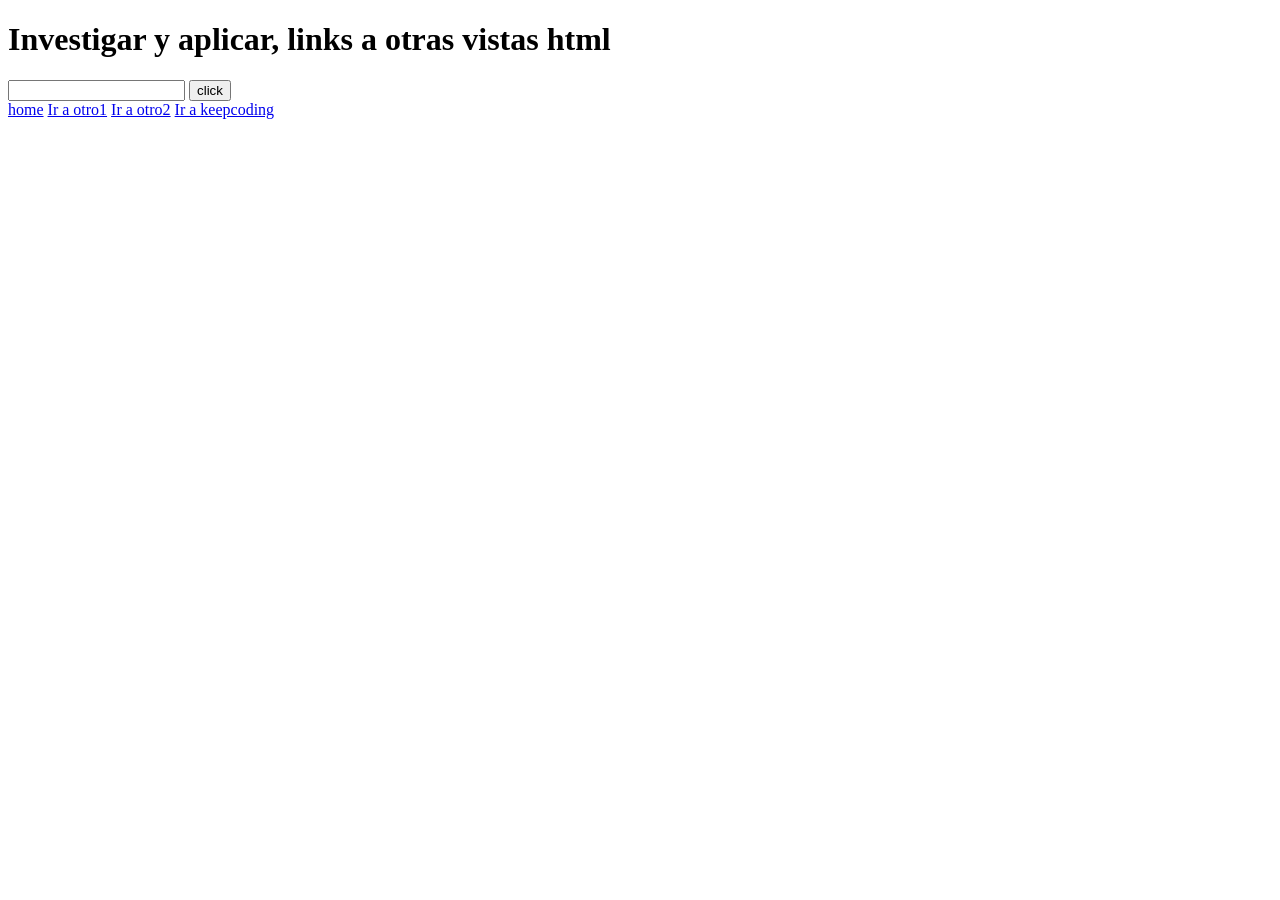
<file: index.html>
<!DOCTYPE html>
<html lang="en">
<head>
    <meta charset="UTF-8">
    <meta name="viewport" content="width=device-width, initial-scale=1.0">
    <title>Document</title>
</head>
<body>
    <h1>Investigar y aplicar, links a otras vistas html</h1>
    <input type="text">
    <button>click</button>

    <div>
        <a href="index.html">home</a>
        <a href="otro1.html">Ir a otro1</a>
        <a href="otro2.html">Ir a otro2</a>
        <a href="https://keepcoding.io/" target="_blank">Ir a keepcoding</a>
        
    </div>
</body>
</html>
</file>
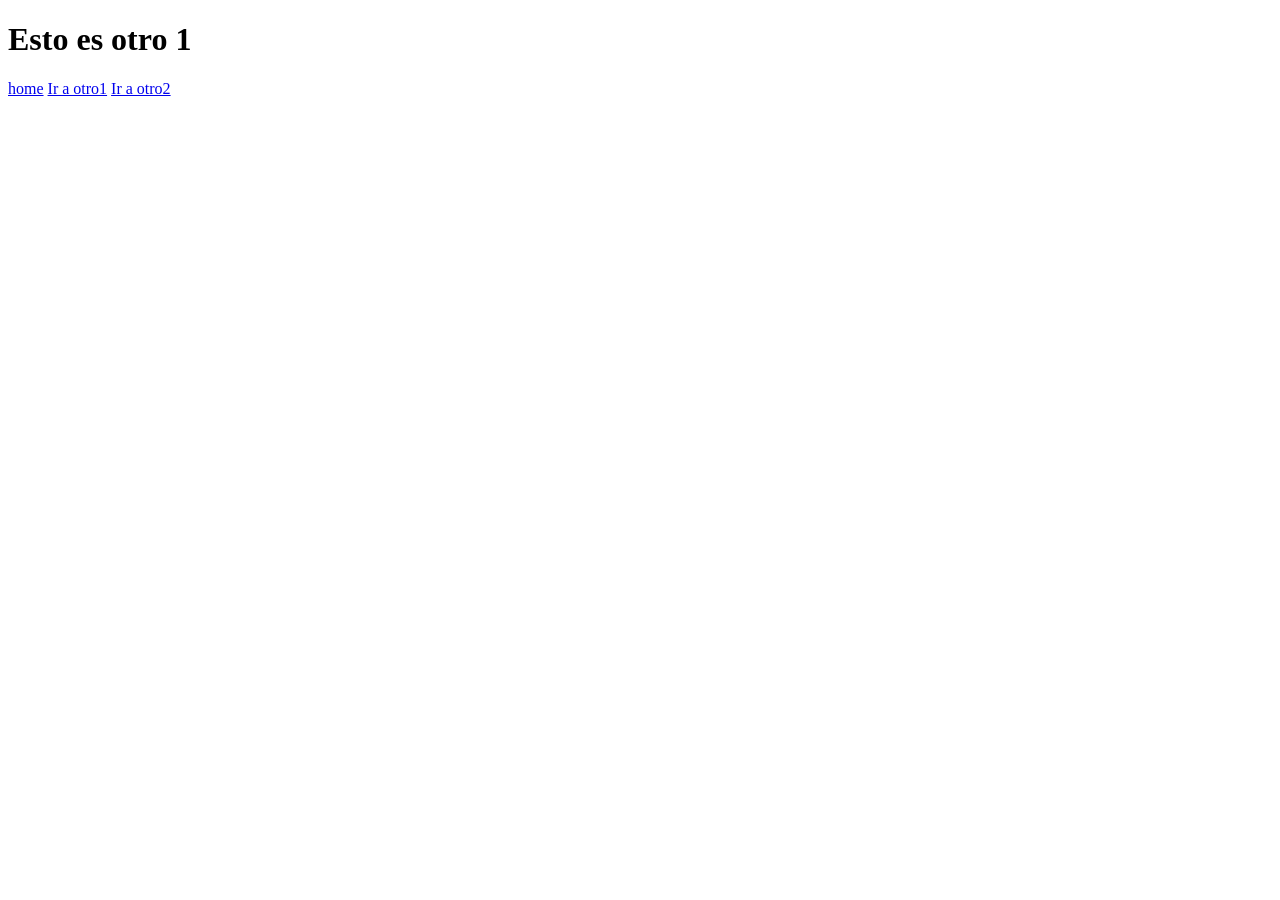
<file: otro1.html>
<!DOCTYPE html>
<html lang="en">
<head>
    <meta charset="UTF-8">
    <meta name="viewport" content="width=device-width, initial-scale=1.0">
    <title>Document</title>
</head>
<body>
    <h1>Esto es otro 1</h1>
     <div>
        <a href="index.html">home</a>
        <a href="otro1.html">Ir a otro1</a>
        <a href="otro2.html">Ir a otro2</a>
    </div>
    
</body>
</html>
</file>
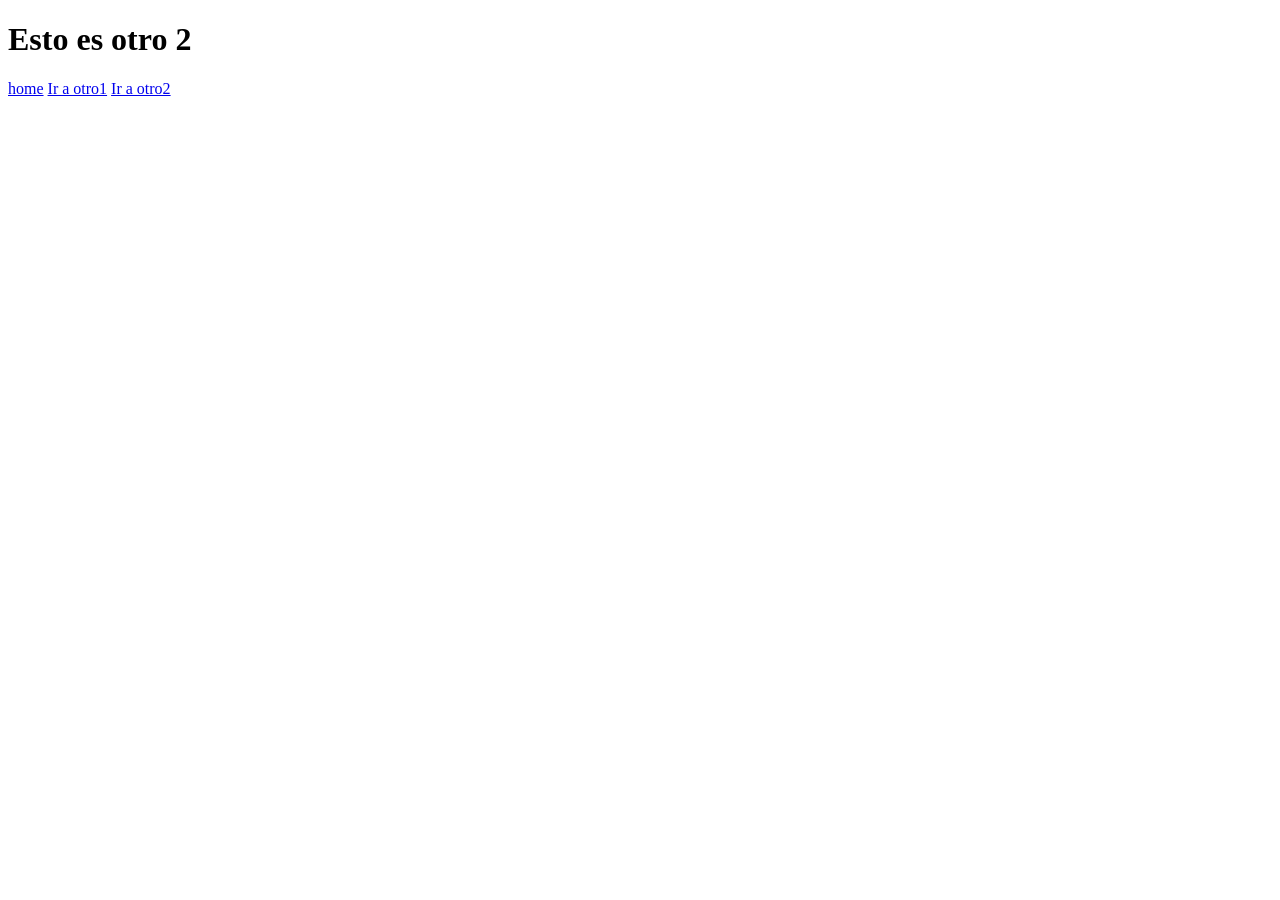
<file: otro2.html>
<!DOCTYPE html>
<html lang="en">
<head>
    <meta charset="UTF-8">
    <meta name="viewport" content="width=device-width, initial-scale=1.0">
    <title>Document</title>
</head>
<body>
<h1>Esto es otro 2</h1>
     <div>
        <a href="index.html">home</a>
        <a href="otro1.html">Ir a otro1</a>
        <a href="otro2.html">Ir a otro2</a>
    </div>
    
</body>
</html>
</file>
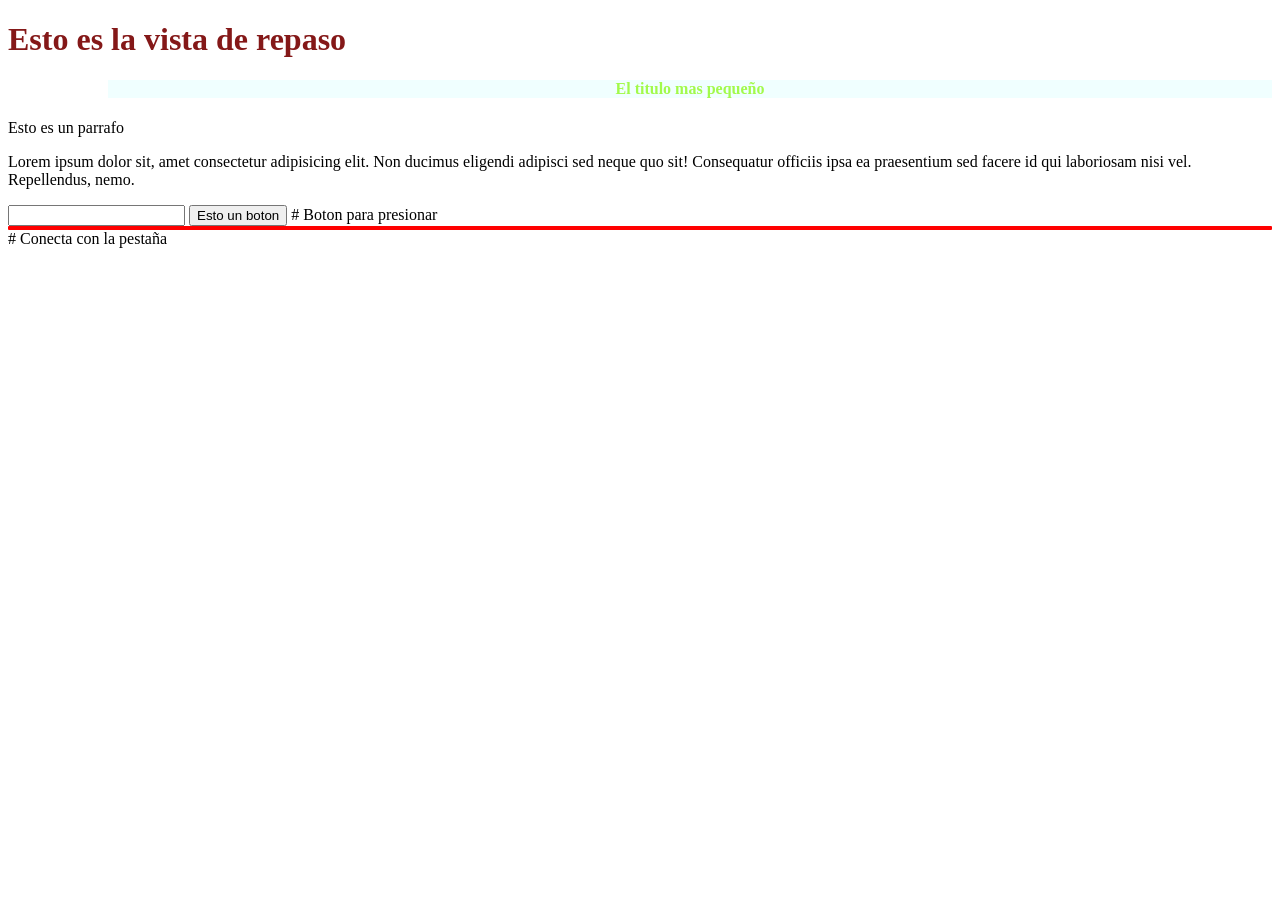
<file: repaso.html>
<!DOCTYPE html>
<html lang="es">
<head>
    <meta charset="UTF-8">
    <meta name="viewport" content="width=device-width, initial-scale=1.0">
    <title>Html</title>
    <link rel="stylesheet" href="css/styles.css">        
</head>

<body>
    
    
    <header>
        <!--Esto es un comentario html-->
        <h1>Esto es la vista de repaso</h1>
        <h4 class="mi_estilo">El titulo mas pequeño</h4>
    </header>
    <section>
        <p id="parrafo1">Esto es  un parrafo</p>
        <p id="parrafo">Lorem ipsum dolor sit, amet consectetur
             adipisicing elit. Non ducimus eligendi adipisci sed neque quo sit!
              Consequatur officiis ipsa ea praesentium sed facere id qui laboriosam nisi vel. Repellendus, nemo.</p>
        <input type="text" id="txtMensaje">
        <button id="btnAction" onclick="tocaboton()">Esto un boton</button>          # Boton para presionar
    </section>
    <footer>
        
    </footer>
    
    <script src="js/app.js"></script>             # Conecta con la pestaña 
         
</body>
</html>
</file>
<file: css/styles.css>
.mi_estilo{
        background-color: azure;
        color: #A2FA4B;
        text-align: center;
        margin-left: 100px;
    }
    h1{
      color:rgb(132, 24, 24);  
    }
    footer{
        border: 2px solid red;
        border-radius: 1px;
     
    }
</file>
